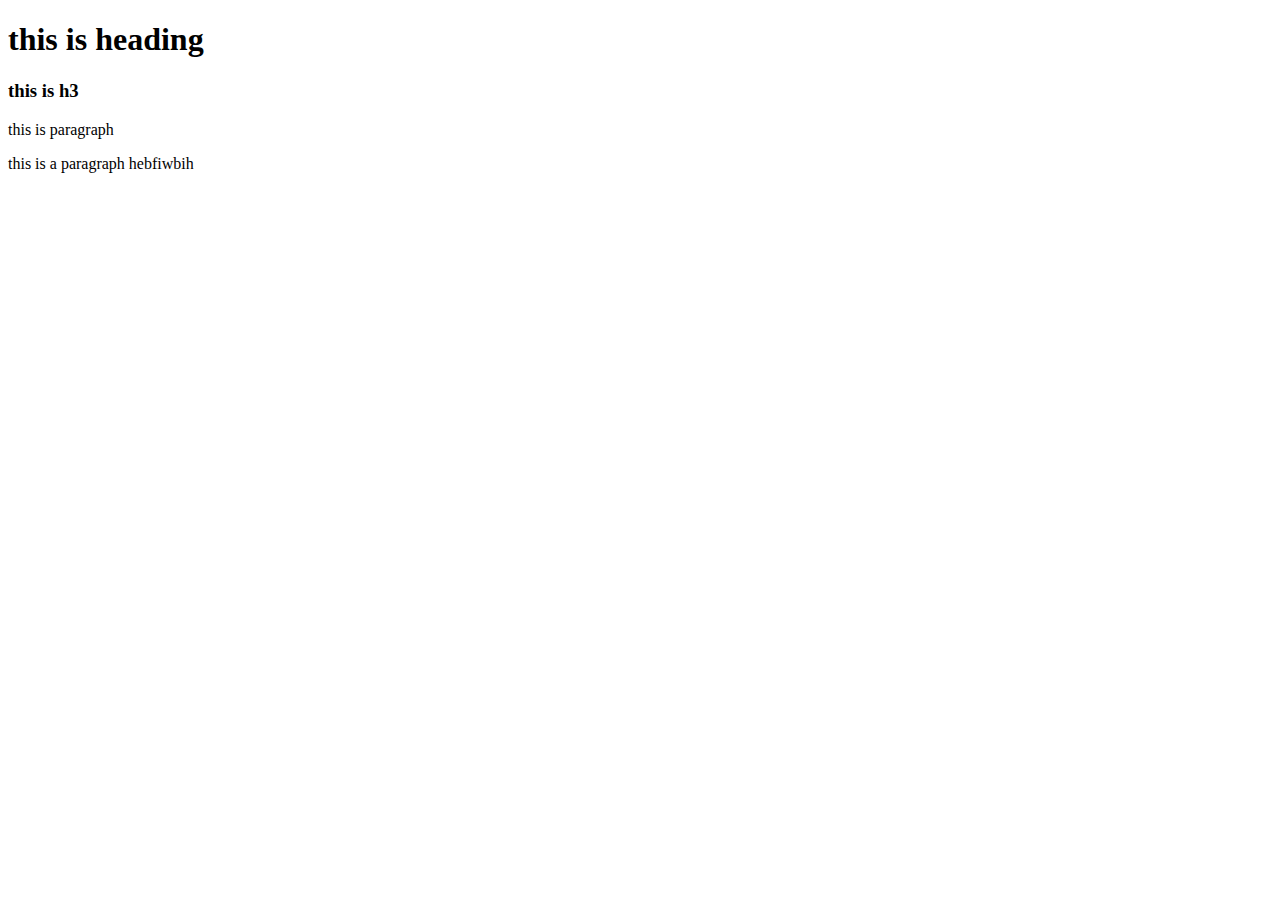
<file: index.html>
<!DOCTYPE html>
<html lang="en">
<head>
  <meta charset="UTF-8">
  <meta name="viewport" content="width=device-width, initial-scale=1.0">
  <title>my title</title>
</head>
<body>
  <h1> this is heading </h1>
  <h3 class="heading3"> this is h3</h3>
  <p id="para"> this is paragraph</p>
<p class="parag"> this is a paragraph hebfiwbih

</p>

  <script src="script.js"></script>
</body>
</html>
</file>
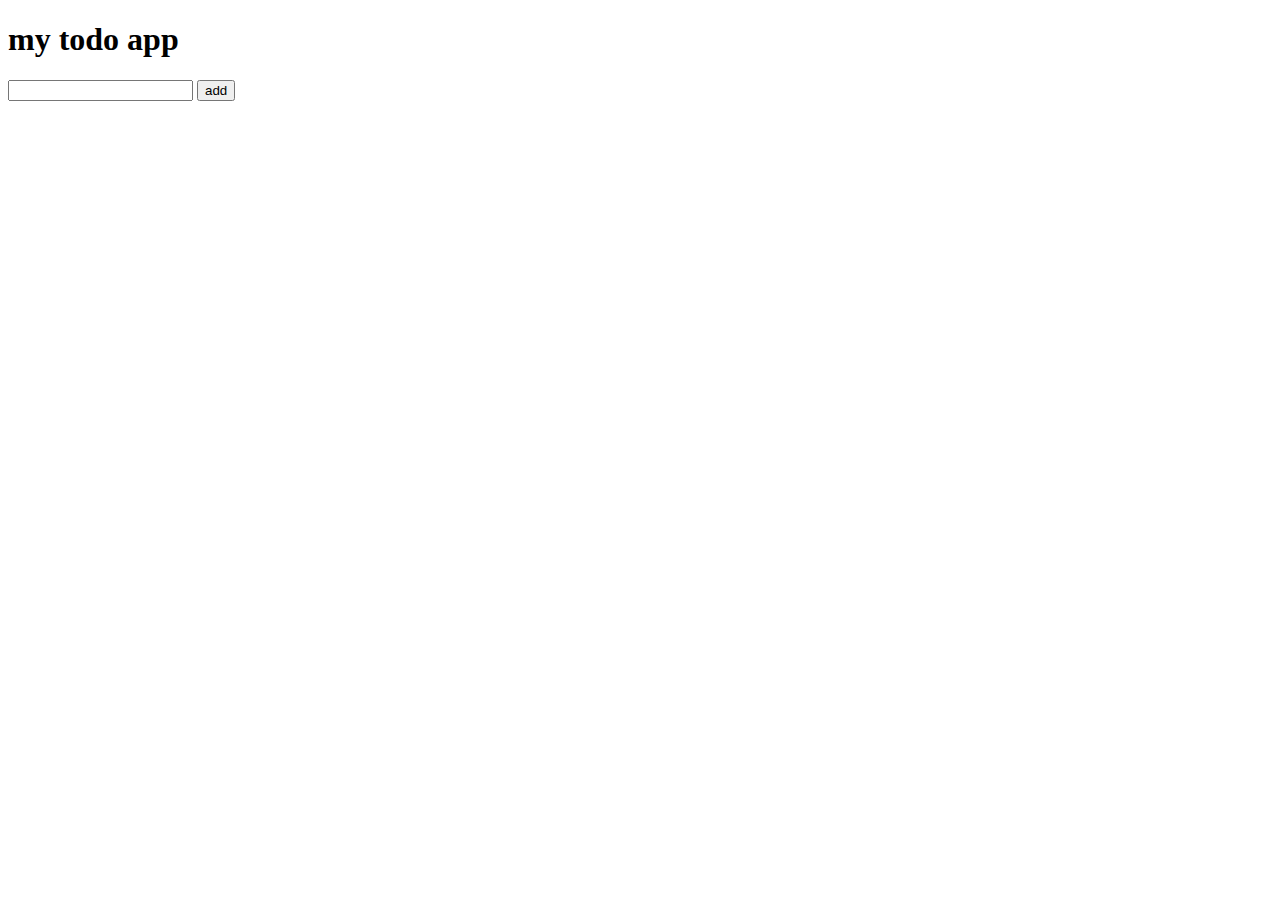
<file: index1.html>
<!DOCTYPE html>
<html lang="en">
<head>
  <meta charset="UTF-8">
  <meta name="viewport" content="width=device-width, initial-scale=1.0">
  <title>Document</title>
  <link rel="stylesheet" href="style.css">
</head>
<body>
  <!-- <p class="para"> this is a paragraph</p> -->
 <!-- <button class="btn">Say hello</button> -->
  <h1>my todo app</h1>

  <input  class="todo-input" type="text">
  <button class="btn"> add</button>
  <ul class="todos"></ul>
 
 <script src="./script.js"></script>
</body>
</html>
</file>
<file: style.css>
/* .sample{
  color:red;
  background-color:blue;
} */
</file>
